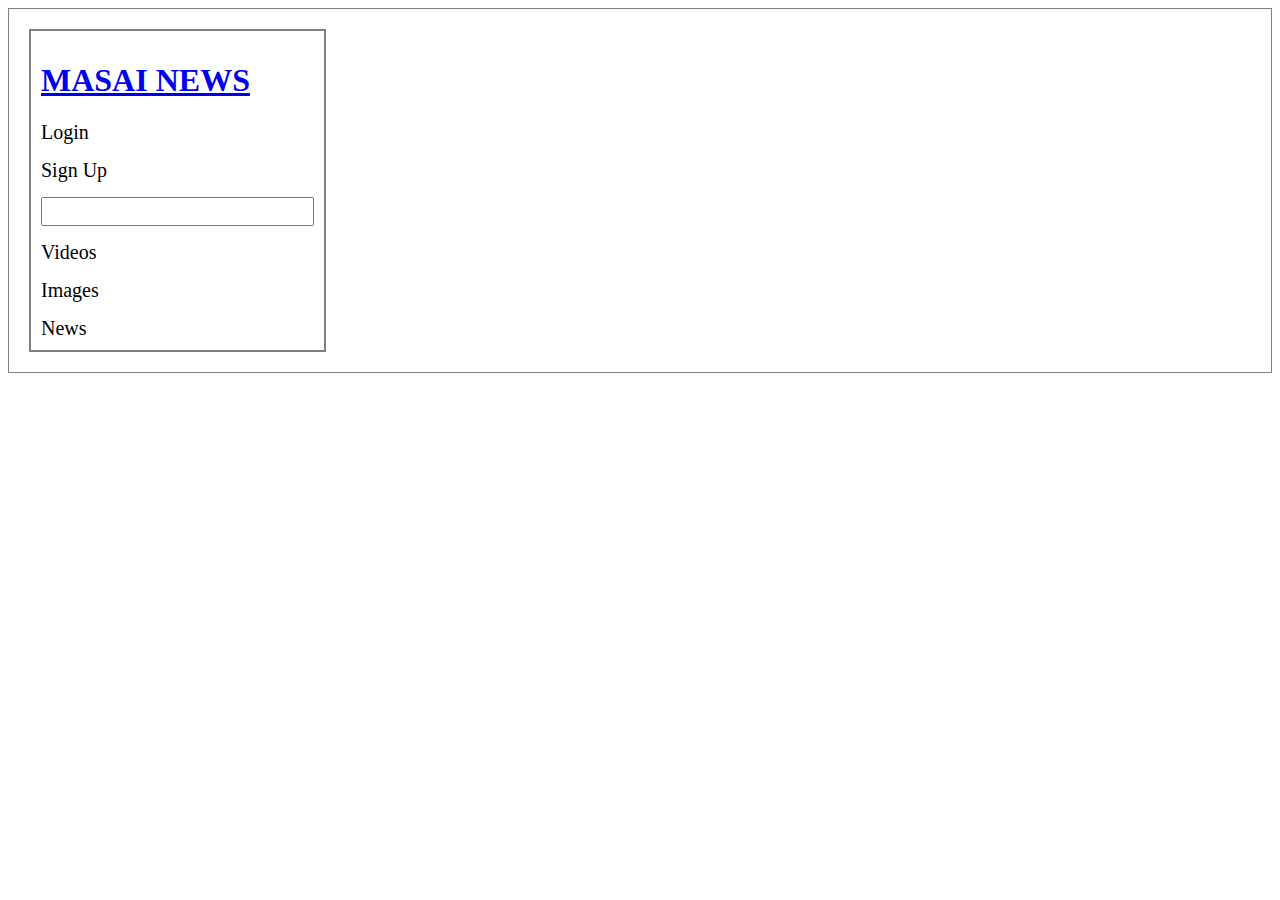
<file: index.html>
<!DOCTYPE html>
<html lang="en">
  <head>
    <meta charset="UTF-8" />
    <meta http-equiv="X-UA-Compatible" content="IE=edge" />
    <meta name="viewport" content="width=device-width, initial-scale=1.0" />
    <title>Home</title>
    <link rel="stylesheet" href="styles/main.css">

  </head>

  <body>
    <div id="container">
      <div id="sidebar">
        <!--DO NOT CHANGE THIS ID's-->
        <!--Append the horizontal navbar(sidebar) here only-->


        
      </div>

      <div id="main">
        <!--DO NOT CHANGE THIS ID's-->
        <!--Append top headlines from india here only-->
      </div>
    </div>
  </body>
</html>
<script type="module">

import sidebar from "./components/sidebar.js";
import { apiCall , appendArticles } from "./scripts/main.js";

let sidebarDiv = document.getElementById("sidebar");
sidebarDiv.innerHTML = sidebar();

let parent = document.getElementById("main")

let searchbar = document.getElementById("searchbar");
searchbar.addEventListener("keypress", (e) => {
  if (e.key == "Enter") {
    let query = document.getElementById("searchbar").value;
    localStorage.setItem("search_term", query);
    window.location.href = "./search.html";
  }
});

let res = await apiCall(
  "https://shrouded-earth-23381.herokuapp.com/api/headlines/india"
);
console.log('res:',res)

appendArticles(res,parent)




</script>
</file>
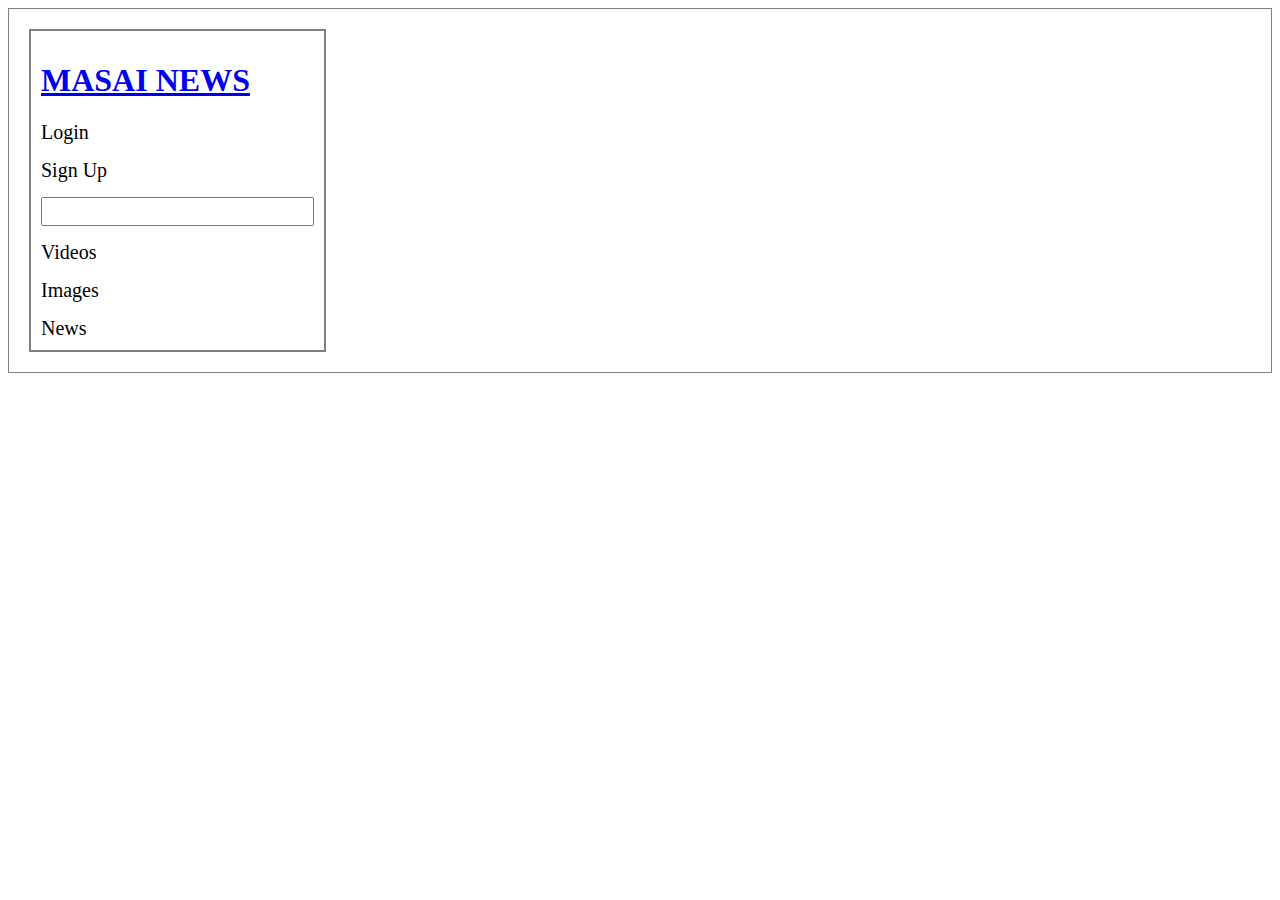
<file: news.html>
<!DOCTYPE html>
<html lang="en">
  <head>
    <meta charset="UTF-8" />
    <meta http-equiv="X-UA-Compatible" content="IE=edge" />
    <meta name="viewport" content="width=device-width, initial-scale=1.0" />
    <title>Document</title>
    <link rel="stylesheet" href="styles/main.css" />
  </head>

  <body>
    <!--DO NOT CHANGE THIS ID's-->

    <div id="container">
      <div id="sidebar">
        <!--add your sidebar component here-->
      </div>

      <div id="main">
        <!--DO NOT CHANGE THIS ID's-->
        <!--Show the clicked article in detailed format here ONLY-->
      </div>
    </div>
  </body>
</html>
<script type="module">
  import sidebar from "./components/sidebar.js";
  import { appendArticles } from "./scripts/main.js";

  let sidebarDiv = document.getElementById("sidebar");
  sidebarDiv.innerHTML = sidebar();

  let parent = document.getElementById("main");
  let searchbar = document.getElementById("searchbar");
  searchbar.addEventListener("keypress", (e) => {
    if (e.key == "Enter") {
      let query = document.getElementById("searchbar").value;
      localStorage.setItem("search_term", query);
      window.location.href = "./search.html";
    }
  });

  let item = JSON.parse(localStorage.getItem("article"));
  // console.log('item:', item);

  display(item);

  function display(el) {



    let card = document.createElement("div");
    card.className = "card";


    let imgdiv = document.createElement("div");
    imgdiv.className = "imgDiv";
    let img = document.createElement("img");
    img.src = el.urlToImage;

    let infodiv = document.createElement("div");
    infodiv.className = "infoDiv";

    let title = document.createElement("h1");

    title.innerText = el.title;

    let discr = document.createElement("h4");
    discr.innerText = el.description;

    let date = document.createElement("h4");
    date.innerText = `Date: ${el.publishedAt}`;


    let content = document.createElement('p');
    content.innerText = el.content;

    imgdiv.append(img);
    infodiv.append(title, discr, date,content);
    card.append(imgdiv, infodiv);

    main.append(card);
  }
</script>

<!-- 
// author: null
// content: "Indias burgeoning electric vehicle (EV) industry couldnt mine the 2022 Union Budget for many favourable policies except for one: a soon-to-be-implemented battery swapping system with interoperability… [+7225 chars]"
// description: "Who does battery swapping benefit? And what sort of battery swapping policy would work for India?"
// publishedAt: "2022-02-10T10:08:21Z"
// source: {id: null, name: 'Moneycontrol'}
// title: "Battery swapping: The advantages and disadvantages, explained - Moneycontrol"
// url: "https://www.moneycontrol.com/news/automobile/battery-swapping-the-advantages-and-disadvantages-explained-8072731.html"
// urlToImage: "https://images.moneycontrol.com/static-mcnews/2021/12/EV-charging-770x433.jpg"
// [[Prototype]]: Object -->
</file>
<file: styles/main.css>
#container{
    margin: auto;
    border: 1px solid gray;
    display: flex;
    gap: 20px;
    padding: 20px;
}
#sidebar{
    flex: 1.5;
    border: 2px solid gray;
    padding: 10px ;
}
#sidebar div{
    margin-top: 15px ;
    font-size: 20px;
    cursor: pointer;

}
#sidebar input{
    margin-top: 15px ;
     font-size: 20px;
     cursor: pointer;
}
#main{
    flex: 8;
    /* border: 2px solid gray; */
    padding:20px ;
    
}
.news{
    display: flex;
    margin-bottom: 20px;
    border: 1px solid gray;
    cursor: pointer;
}
.news:hover{
   box-shadow: rgba(17, 17, 26, 0.2) 0px 8px 10px, rgba(17, 17, 26, 0.2) 0px 8px 20px, rgba(17, 17, 26, 0.2) 0px 8px 20px;
}
.news .imgDiv{
    min-width: 30%;
    max-width: 30%;
     margin-right: 20px;
     /* border: 1px solid gray; */
}
.news .imgDiv img{
    width: 100%;
    /* border: 1px solid gray; */
   
}
.card{
    width: 90%;
}
.card img{
    width: 100%;
}
</file>
